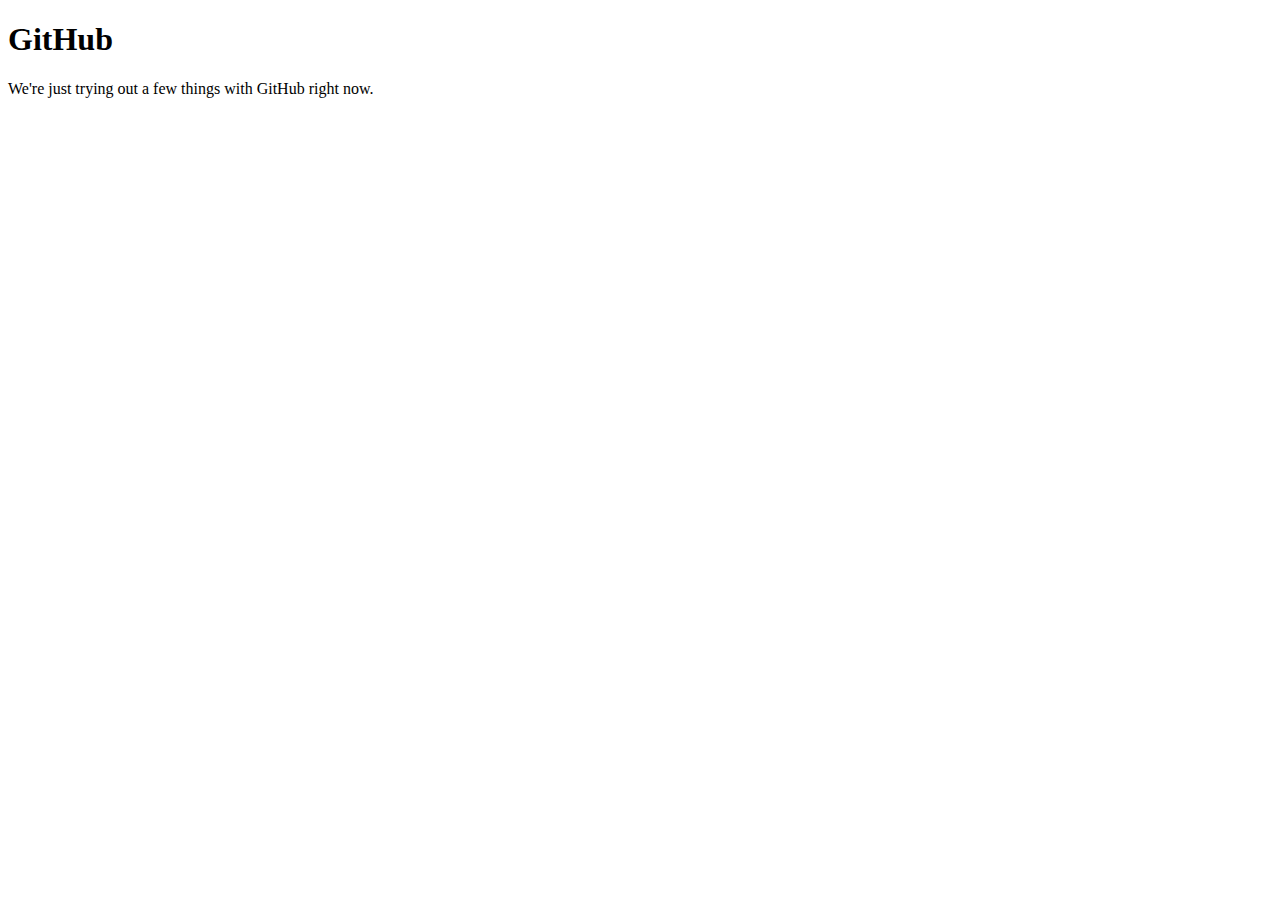
<file: index.html>
<!DOCTYPE html>
<html>
<head>
	<title>GitHub test</title>
	<rel="stylesheet" type="style/css">
</head>
<body>
<h1>GitHub</h1>
<p>We're just trying out a few things with GitHub right now.</p>
</body>
</html>
</file>
